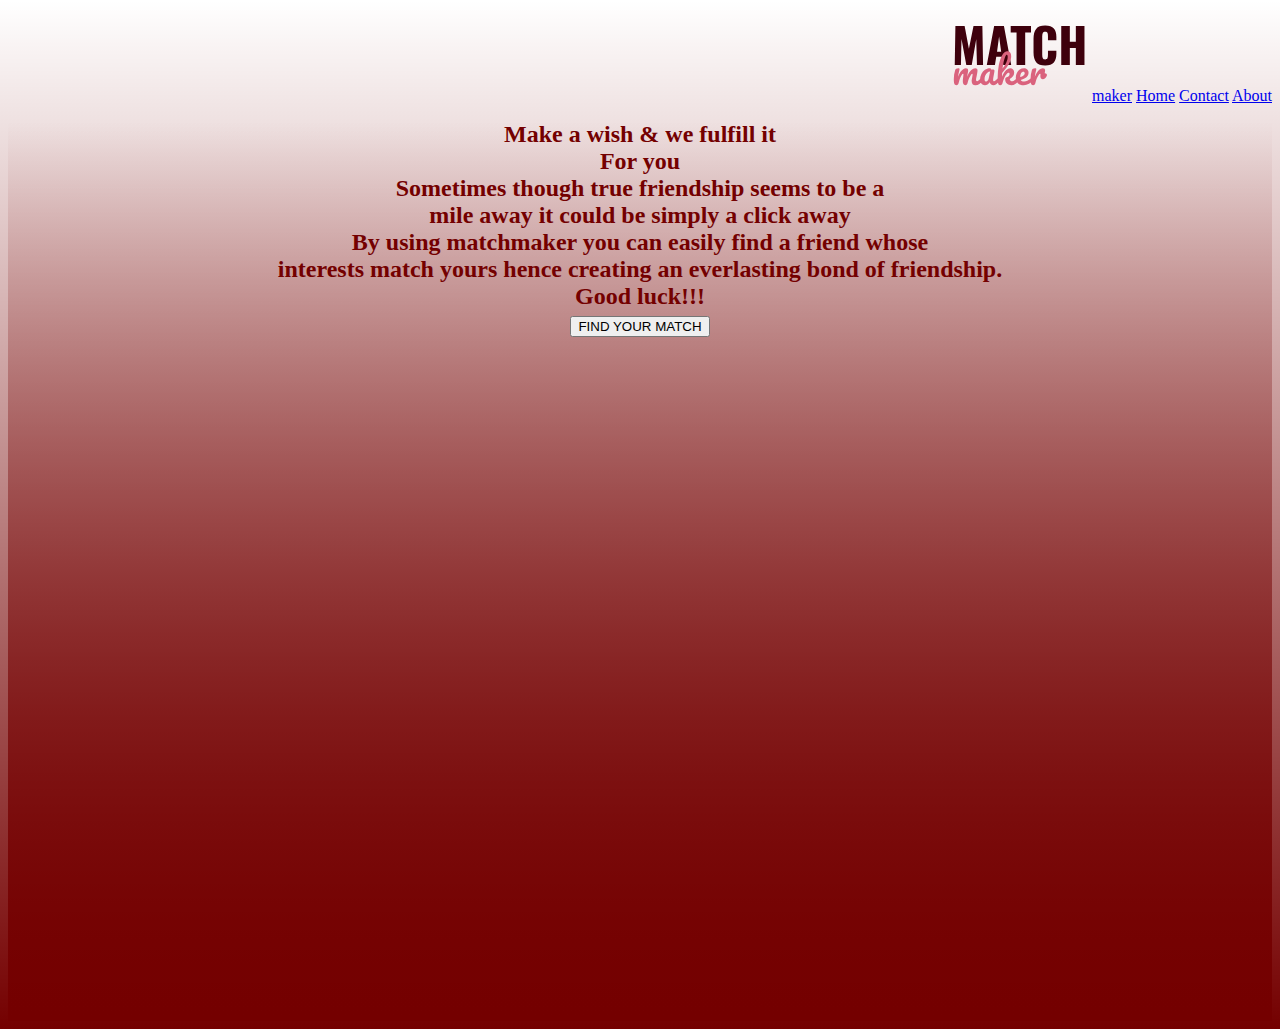
<file: index.html>
<!DOCTYPE html>
<html>
    <head>
        <meta charset="UTF-8">
        <meta http-equiv="X-UA-Compatible" content="IE=edge">
        <meta name="viewport" content="width=device-width, initial-scale=1.0">
        <html lang="en">
            <link rel="stylesheet" href="./assets/css/style.css">
        <title>Document</title>
        <style>
            #myTopnav {
                text-align: right;
            }
        </style> 
    </head>
    <body>
        <div class="topnav" id="myTopnav">
            <a href="./index.html" id="head2"><img src="./assets/img/logo.svg"></a>
            <a href="./generator.html" id="head3">maker</a>
            <a href="#home" class="active">Home</a>
            <a href="#contact">Contact</a>
            <a href="./about.html">About</a>
            <a href="javascript:void(0);" class="icon" onclick="myFunction()">
                <i class="fa fa-bars"></i>
            </a>
        </div>
        <div class="container">
            <div class="centered">
           <h1>Make a wish & we fulfill it<br> For you <!DOCTYPE html>
           <div>Sometimes though true friendship seems to be a <br> mile away it could be simply a click away<br> By using matchmaker you can easily find a friend whose <br> interests match yours hence creating an everlasting bond of friendship. <br> Good luck!!!
        <div class="gen-btn">
          <a href="./generator.html"><button>FIND YOUR MATCH</button></a>
        </div>
    </div>
        
    </body>
    </html>
</file>
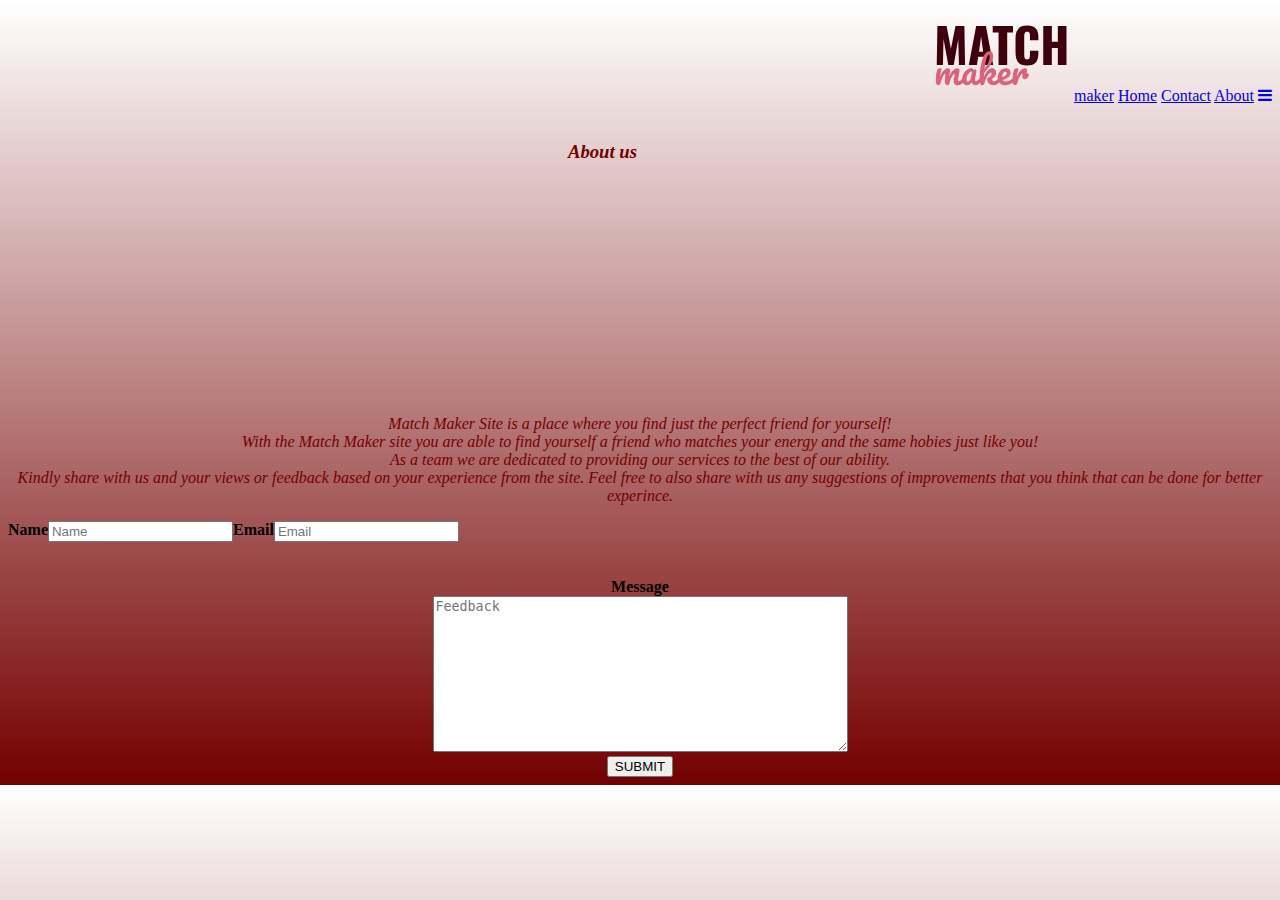
<file: about.html>
<!DOCTYPE html>
<html lang="en">
  <head>
    <meta charset="UTF-8" />
    <meta http-equiv="X-UA-Compatible" content="IE=edge" />
    <meta name="viewport" content="width=device-width, initial-scale=1.0" />
    <link
      href="https://cdn.jsdelivr.net/npm/bootstrap@5.0.2/dist/css/bootstrap.min.css"
      rel="stylesheet"
      integrity="sha384-EVSTQN3/azprG1Anm3QDgpJLIm9Nao0Yz1ztcQTwFspd3yD65VohhpuuCOmLASjC"
      crossorigin="anonymous"
    />
    <link rel="stylesheet" href="assets/css/style.css" />
    <title>about.us</title>
    <link
      rel="stylesheet"
      href="https://cdnjs.cloudflare.com/ajax/libs/font-awesome/4.7.0/css/font-awesome.min.css"
    />
    <link rel="stylesheet" href="generator.html" />
    <style>
      #myTopnav {
        text-align: right;
      }
    </style>
  </head>

  <body>
    <div class="topnav" id="myTopnav">
      <a href="./index.html" id="head2"><img src="./assets/img/logo.svg" /></a>
      <a href="./generator.html" id="head3">maker</a>
      <a href="#home" class="active">Home</a>
      <a href="#contact">Contact</a>
      <a href="./about.html">About</a>
      <a href="javascript:void(0);" class="icon" onclick="myFunction()">
        <i class="fa fa-bars"></i>
      </a>
    </div>
    <div id="para1">
      <h3>About us</h3>
    </div>
    <div>
      <p>
        Match Maker Site is a place where you find just the perfect friend for
        yourself!<br />
        With the Match Maker site you are able to find yourself a friend who
        matches your energy and the same hobies just like you!<br />
        As a team we are dedicated to providing our services to the best of our
        ability.
        <br />
        Kindly share with us and your views or feedback based on your experience
        from the site. Feel free to also share with us any suggestions of
        improvements that you think that can be done for better experince.
      </p>
    </div>
    <form id="feedback">
      <div id="flex1">
        <label for="text"><b>Name</b></label>
        <br />
        <input
          type="text"
          placeholder="Name"
          autocomplete="off"
          id="name"
          class="mr-5 pb-1 pt-1"
          name="name"
          required
        />
        <br />
        <label for="text"><b>Email</b></label
        ><br />
        <input
          type="text"
          id="email"
          placeholder="Email"
          autocomplete="off"
          class="ml-4 pb-1 pt-1"
          value=""
          name="EMAIL"
          pattern="[A-Za-z0-9._%+-]{2,}@[a-zA-Z]{1,}([.]{1}[a-zA-Z]{2,}|[.]{1}[a-zA-Z]{2,}[.]{1}[a-zA-Z]{2,})"
          required
        />
      </div>
      <br /><br />
      <label for="textarea"><b>Message</b></label
      ><br />
      <textarea
        cols="49"
        rows="10"
        id="textarea1"
        placeholder="Feedback"
        name="message1"
        required
      ></textarea
      ><br />
      <button type="submit" onclick="about()">SUBMIT</button>
    </form>

    <script src="./assets/js/app.js"></script>
  </body>
</html>
</file>
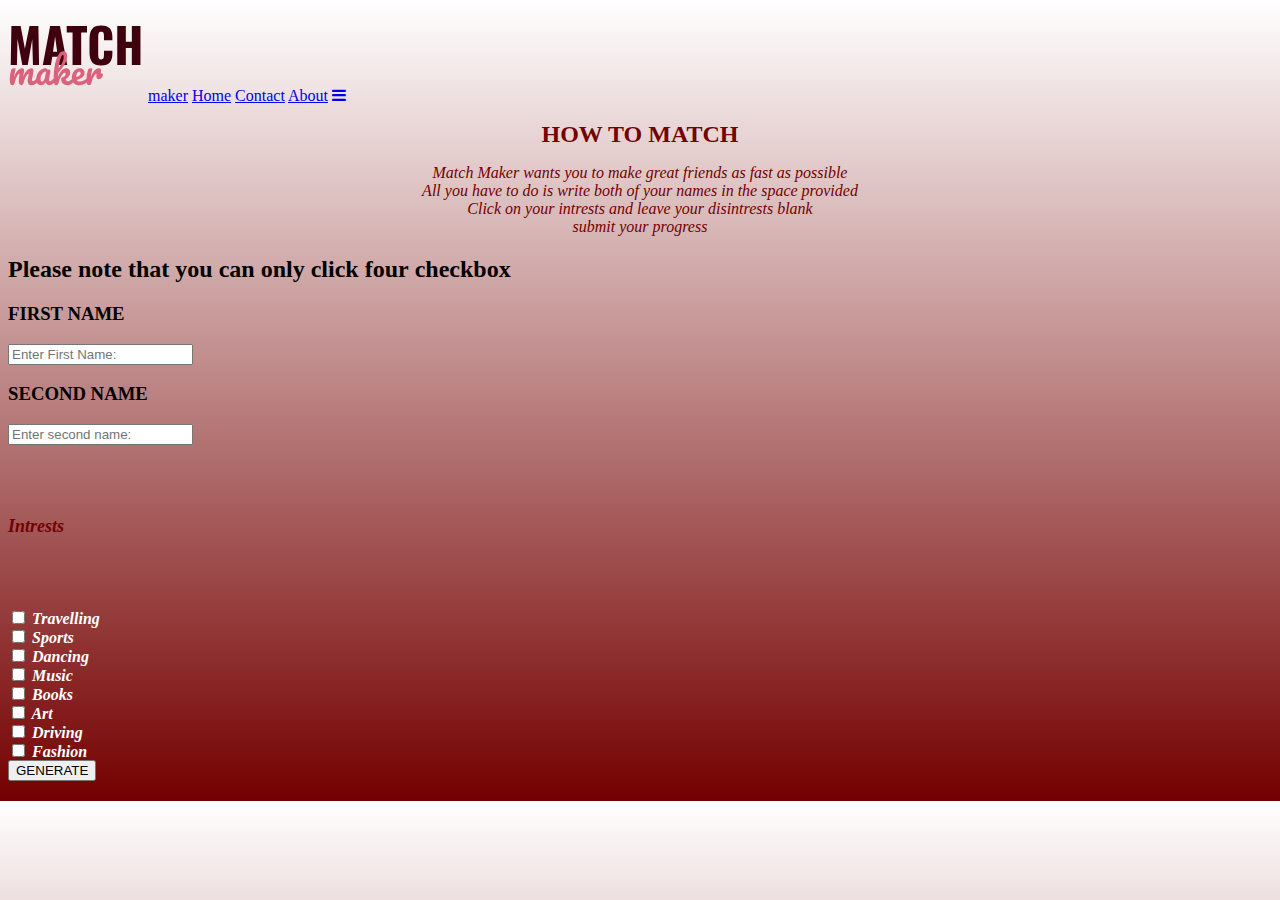
<file: generator.html>
<!DOCTYPE html>
<html lang="en">
  <head>
    <meta charset="UTF-8" />
    <meta http-equiv="X-UA-Compatible" content="IE=edge" />
    <meta name="viewport" content="width=device-width, initial-scale=1.0" />
    <script
      src="https://code.jquery.com/jquery-3.6.0.js"
      integrity="sha256-H+K7U5CnXl1h5ywQfKtSj8PCmoN9aaq30gDh27Xc0jk="
      crossorigin="anonymous"
    ></script>
    <title>Generator</title>
    <link rel="stylesheet" href="./assets/css/style.css">
   
        <link rel="stylesheet" href="https://cdnjs.cloudflare.com/ajax/libs/font-awesome/4.7.0/css/font-awesome.min.css">
</head>
<body>
    <div class="topnav" id="myTopnav">
        <a href="./index.html" id="head2"><img src="./assets/img/logo.svg"></a>
                <a href="./generator.html" id="head3">maker</a>
                <a href="#home" class="active">Home</a>
                <a href="#contact">Contact</a>
                <a href="./about.html">About</a>
        <a href="javascript:void(0);" class="icon" onclick="myFunction()">
            <i class="fa fa-bars"></i>
        </a>
    </div>
    <h1>HOW TO MATCH</h1>
    <p>
      Match Maker wants you to make great friends as fast as possible<br />All
      you have to do is write both of your names in the space provided<br />
      Click on your intrests and leave your disintrests blank
      <br />submit your progress
    </p>
    <h2>Please note that you can only click <strong>four</strong> checkbox</h2>
    <form>
      <h3>FIRST NAME</h3>
      <input
        type="text"
        class="fname"
        autocomplete="off"
        placeholder="Enter First Name:"
      />
      <h3>SECOND NAME</h3>
      <input
        type="text"
        class="sname"
        autocomplete="off"
        placeholder="Enter second name: "
      />
      <div class="card col-sm-12 col-md-6 col-lg-4">
        <div class="card-header">
          <h4>Intrests</h4>
        </div>
        <div class="card-content">
          <div>
            <input
              type="checkbox"
              name="interest"
              id="travelling"
              value="Travelling"
            />
            <label for="travelling">Travelling</label>
          </div>
          <div>
            <input type="checkbox" name="interest" id="sports" value="Sports" />
            <label for="sport">Sports</label>
          </div>
          <div>
            <input
              type="checkbox"
              name="interest"
              id="dancing"
              value="Dancing"
            />
            <label for="dancing">Dancing</label>
          </div>
          <div>
            <input type="checkbox" name="interest" id="music" value="Music" />
            <label for="music">Music</label>
          </div>
          <div>
            <input type="checkbox" name="interest" id="books" value="Books" />
            <label for="books">Books</label>
          </div>
          <div>
            <input type="checkbox" name="interest" id="art" value="Art" />
            <label for="art">Art</label>
          </div>
          <div>
            <input
              type="checkbox"
              name="interest"
              id="driving"
              value="Driving"
            />
            <label for="driving">Driving</label>
          </div>
          <div>
            <input
              type="checkbox"
              name="interest"
              id="fashion"
              value="Fashion"
            />
            <label for="fashion">Fashion</label>
          </div>
        </div>
      </div>
      <div class="">
        <button type="button" onclick="button()">GENERATE</button>
      </div>
      <h2 id="result"></h2>
    </form>

    <script src="./assets/js/app.js"></script>
  </body>
</html>
</file>
<file: assets/css/style.css>
.container {
  height: 100vh;
  background: linear-gradient(180deg, rgba(116, 0, 0, 0) 0%, #740000 100%);
  background-size: 100% 100%;
}
body {
  background: linear-gradient(180deg, rgba(116, 0, 0, 0) 0%, #740000 100%);
  background-size: 100% 100%;
}
h1 {
  font-size: medium;
  text-align: center;
  font-size: x-large;
  color: #740000;
}
h4 {
  font-family: Lato;
  font-style: italic;
  font-weight: bold;
  font-size: large;
  line-height: 115px;
  text-align: left;
  color: #740000;
}
#about {
  font-family: Lato;
  font-style: italic;
  font-weight: bold;
  font-size: x-large;
  text-align: center;
  color: #740000;
}

#para1 {
  /* position: absolute; */
  width: 1189px;
  height: 275px;
  left: 113px;
  top: 549px;
  font-family: Lato;
  font-style: italic;
  font-weight: normal;
  font-size: medium;
  line-height: 55px;
  text-align: center;
  color: #740000;
}

.gen-btn {
  cursor: pointer;
}

p {
  font-family: Lato;
  font-style: italic;
  font-weight: normal;
  font-size: medium;
  text-align: center;
  color: #740000;
}
#flex1 {
  display: flex;
  text-align: center;
}
.card-content {
  font-family: Lato;
  font-style: italic;
  font-weight: bold;
  font-size: medium;
  text-align: left;
  color: #ffffff;
  line-height: 10px;
}

#feedback {
  text-align: center;
}

#result {
  color: #ffffff;
}

footer {
  font-family: Lato;
  font-style: normal;
  font-weight: normal;
  font-size: 24px;
  line-height: 29px;
  text-align: center;
  color: #ffffff;
  position: absolute;
}
</file>
